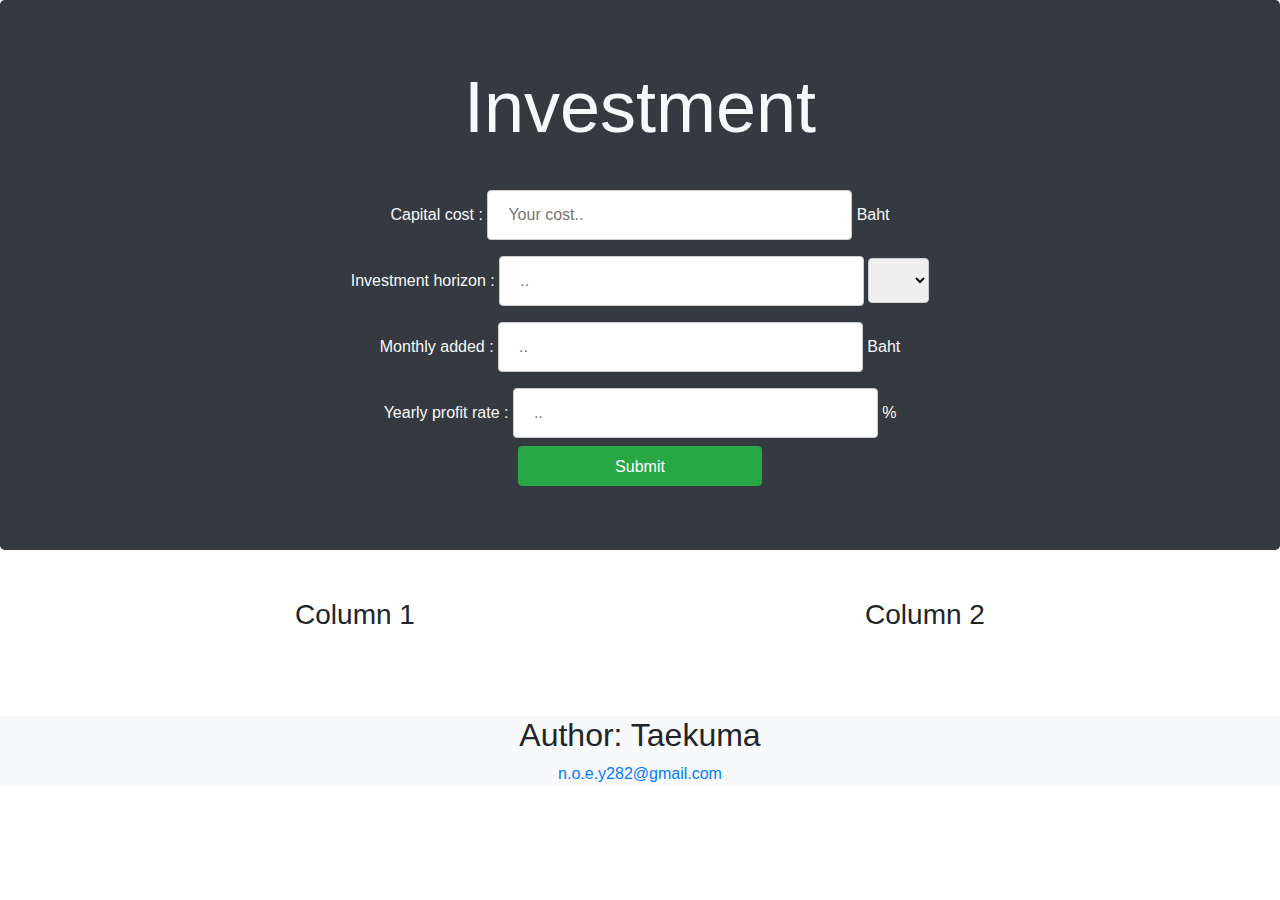
<file: index.html>
<!doctype html>
<html lang="th">

<head>
  <title> คำนวนการลงทุน </title>
  <meta charset="UTF-8">
  <meta name="viewport" content="width=device-width, initial-scale=1">
  <link rel="stylesheet" href="homeCSS.css">
  <link rel="stylesheet" href="https://maxcdn.bootstrapcdn.com/bootstrap/4.5.2/css/bootstrap.min.css">
  <link href="https://cdn.jsdelivr.net/npm/bootstrap@5.0.0-beta1/dist/css/bootstrap.min.css" rel="stylesheet"
    integrity="sha384-giJF6kkoqNQ00vy+HMDP7azOuL0xtbfIcaT9wjKHr8RbDVddVHyTfAAsrekwKmP1" crossorigin="anonymous">
</head>

<body>

  <div class="jumbotron text-center text-light bg-dark">
    <p class="display-3 "> Investment </p>
    <div class="container-{breakpoint} pt-3">
      Capital cost : <input type="number" id="cost" name="cost" placeholder="Your cost.."> Baht<br>
      Investment horizon : <input type="number" id="ih" name="ih" placeholder="..">
      <select id="unit">
        <option value="year">years</option>
        <option value="month">months</option>
      </select><br>
      Monthly added : <input type="number" id="added" name="added" placeholder=".."> Baht<br>
      Yearly profit rate : <input type="number" id="rate" name="cost" placeholder=".."> %<br>
    </div>
    <button type="button" onclick="getData()" class="btn btn-success pt-2">Submit</button>
  </div>



  <div class="container pt-3 text-center">
    <div class="row">
      <div class="col-md-6">
        <h3>Column 1</h3>
        <p id="result-1" class="">
          <div id="sp-1" class="spinner-grow text-info"></div>
        </p>
      </div>
      <div class="col-md-6">
        <h3>Column 2</h3>
        <p id="result-2">
          <div id="sp-2" class="spinner-grow text-warning"></div>
        </p>
      </div>
      <div class="col-lg">
        <p class="text-success display-3" id="result-3"></p>

      </div>
    </div>
  </div>
  <script src="https://cdn.jsdelivr.net/npm/bootstrap@5.0.0-beta1/dist/js/bootstrap.bundle.min.js"
    integrity="sha384-ygbV9kiqUc6oa4msXn9868pTtWMgiQaeYH7/t7LECLbyPA2x65Kgf80OJFdroafW" crossorigin="anonymous">
  </script>

  <script src="app.js"></script>
  <footer class="text-center bg-light mt-auto">
    <p class="h2">Author: Taekuma</p>
    <p><a href="mailto:n.o.e.y282@gmail.com">n.o.e.y282@gmail.com</a></p>
  </footer>

</body>

</html>
</file>
<file: homeCSS.css>
.header {
  border-radius: 5px;
  background-color: #f2f2f2;
  padding: 20px;
  text-align: center;
  /*  background-color: goldenrod;
  color: whitesmoke;
  padding: 20px; */
  /* text-align: center; */
  font-family: courier;
  border-radius: 25px;
}
#hd {
  background-color: #f3e17a;
}

input[type=number] {
  width: 30%;
  padding: 12px 20px;
  margin: 8px 0;
  display: inline-block;
  border: 1px solid #ccc;
  border-radius: 4px;
  box-sizing: border-box;
}

select {
  width: 5%;
  padding: 12px 20px;
  margin: 8px 0;
  display: inline-block;
  border: 1px solid #ccc;
  border-radius: 4px;
  box-sizing: border-box;
}

button {
  width: 20%;
  background-color: #4CAF50;
  color: white;
  padding: 14px 20px;
  margin: 8px 0;
  border: none;
  border-radius: 4px;
  cursor: pointer;
}

input[type=submit]:hover {
  background-color: #45a049;
}
</file>
